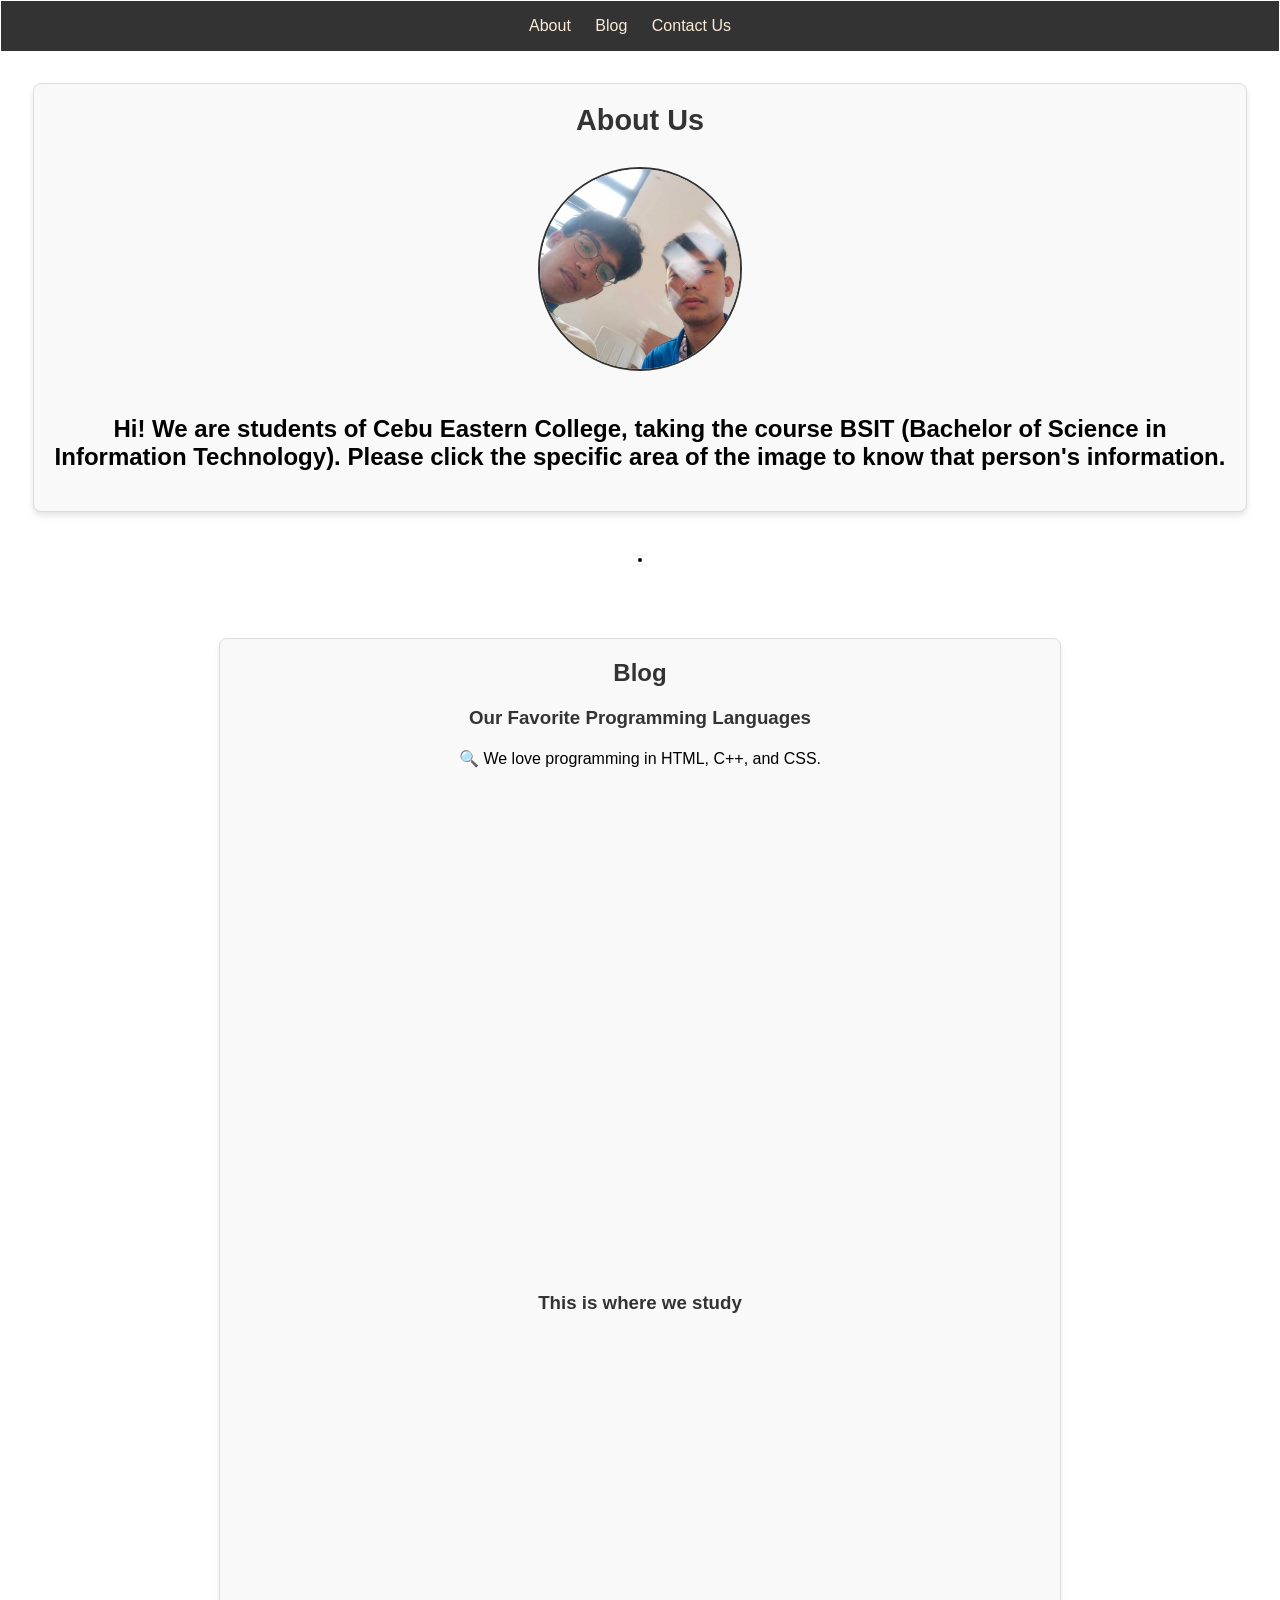
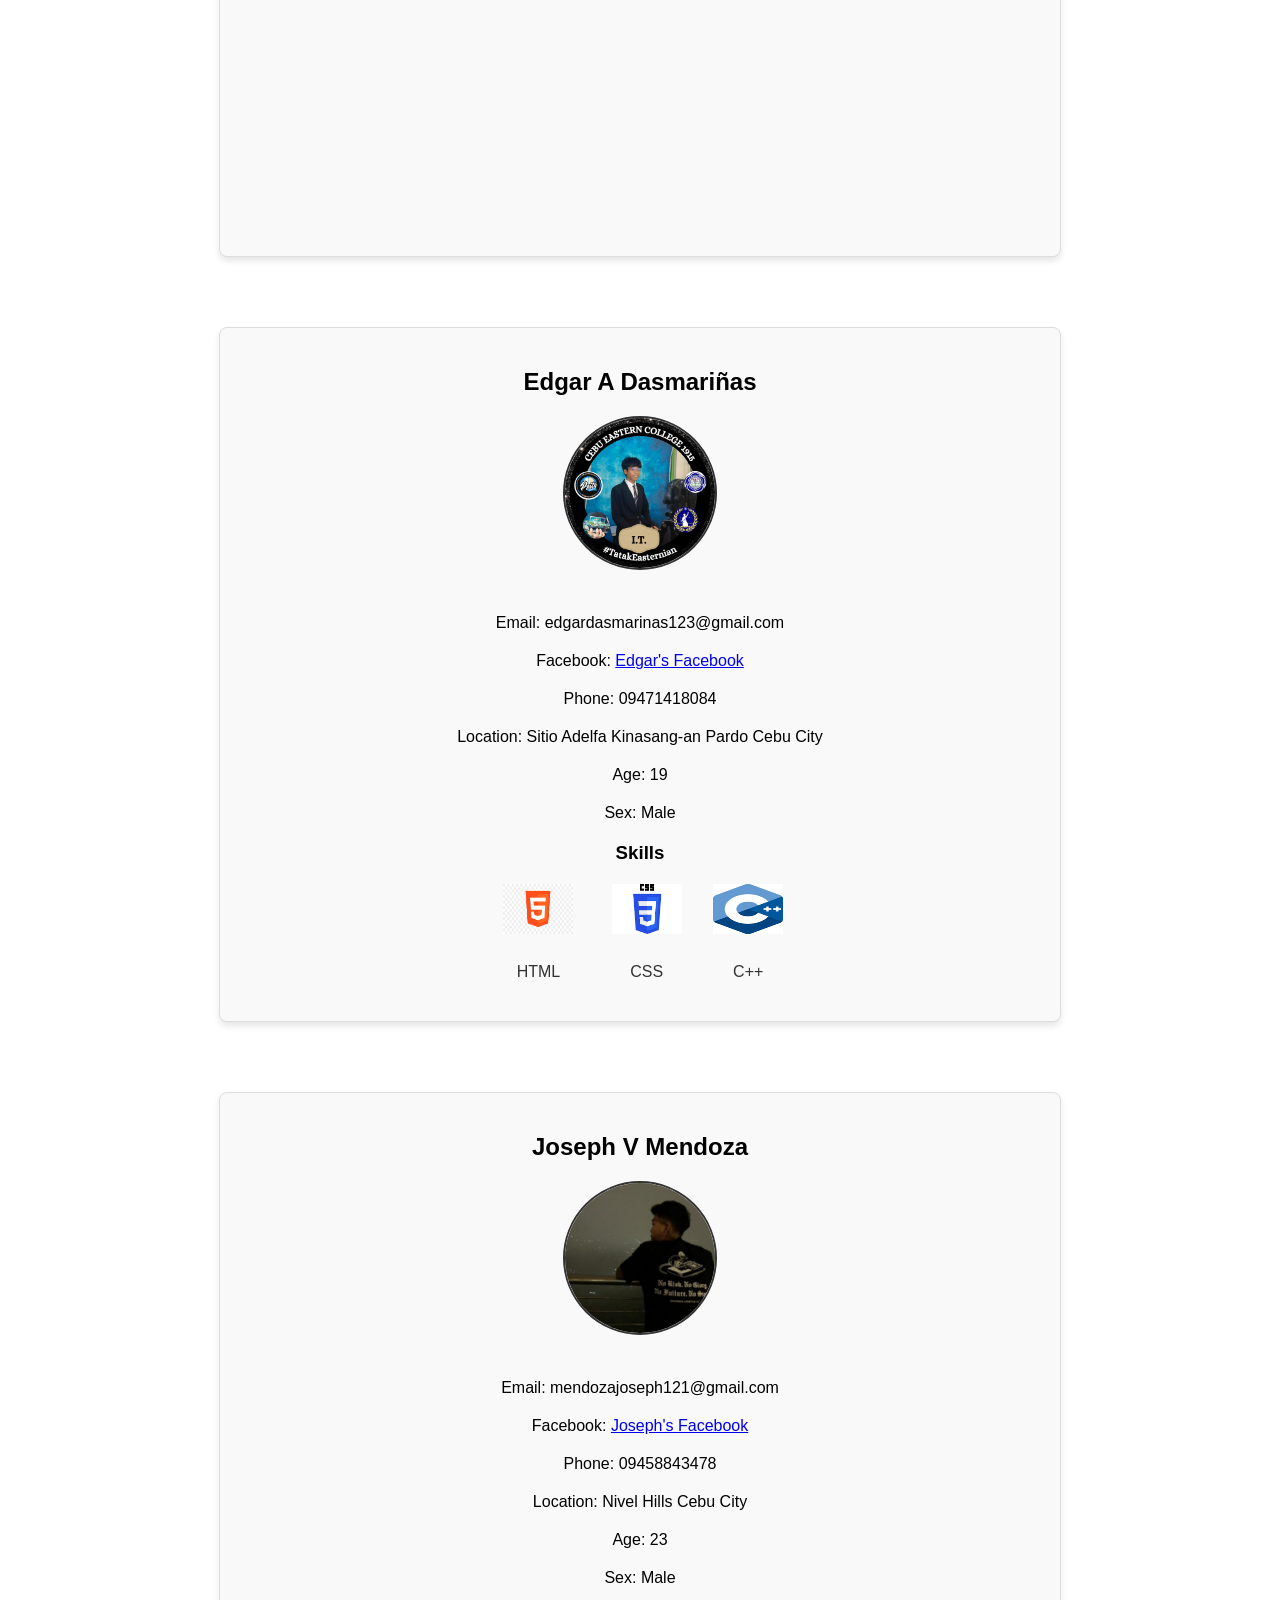
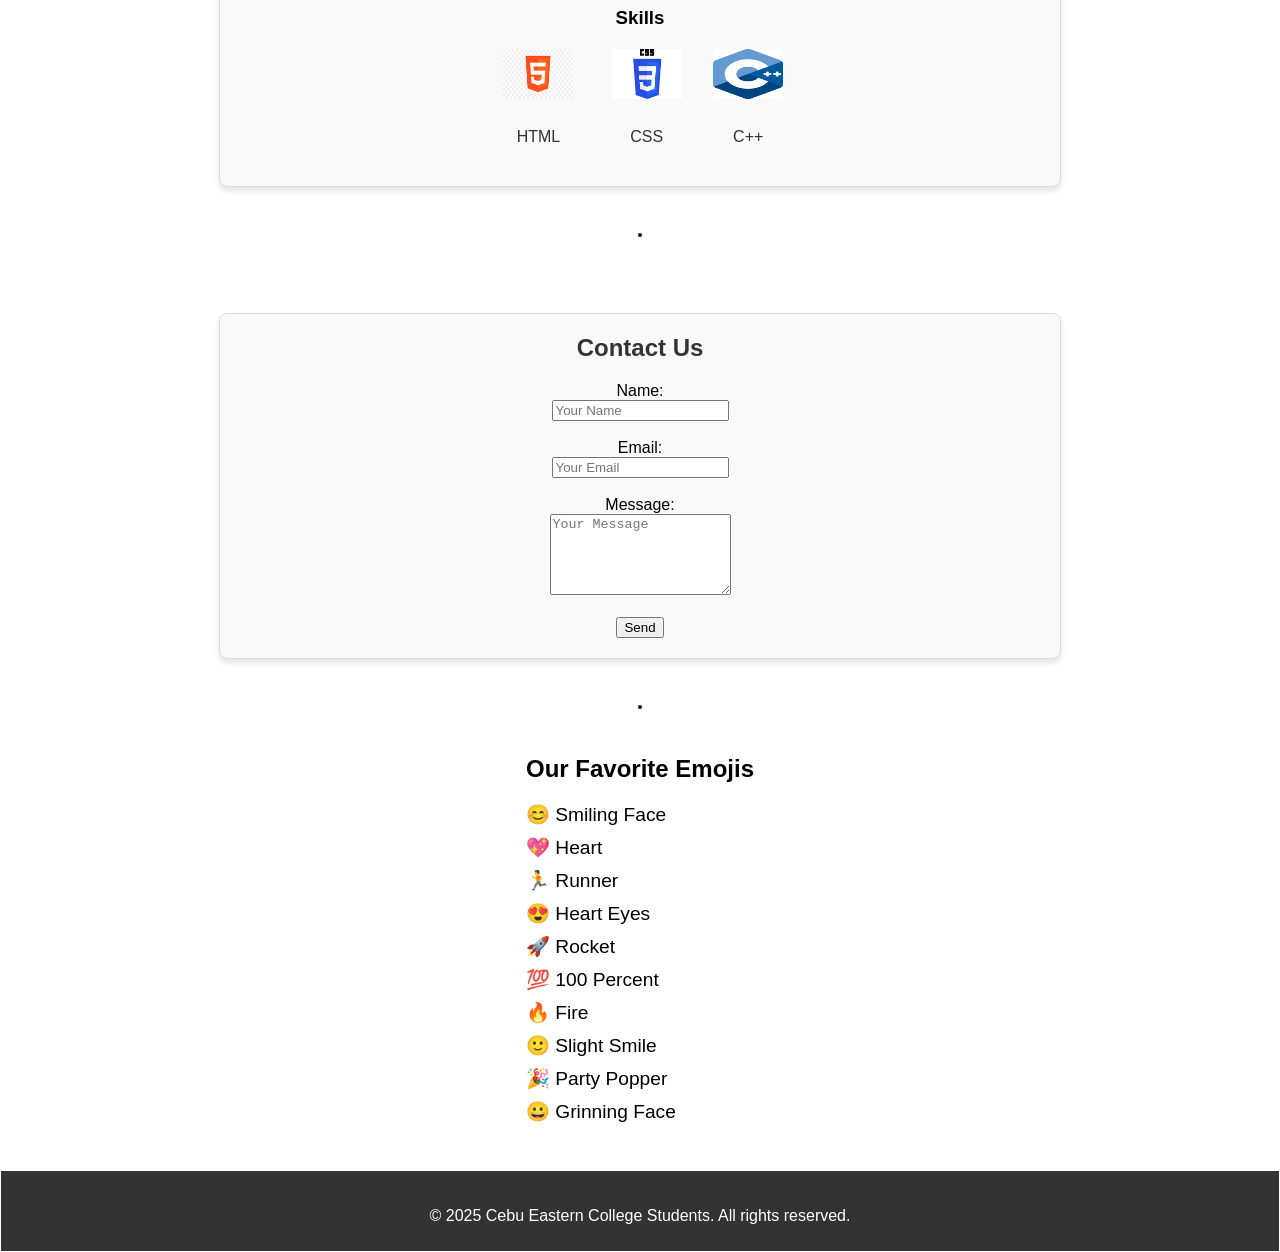
<file: Index.html>
<!DOCTYPE html>
<html lang="en">
<head>
    <meta charset="UTF-8">
    <meta name="viewport" content="width=device-width, initial-scale=1.0">
    <title>Portfolio 📚</title>
    <link rel="stylesheet" href="style.css">
    <link rel="icon" href="chill.jpeg" type="image/x-icon">
</head>
<body>
    <header>
        <nav>
            <ul>
                <li><a href="#about">About</a></li>
                <li><a href="#blog">Blog</a></li>
                <li><a href="#contact">Contact Us</a></li>
            </ul>
        </nav>
    </header>

    <main>
        <section id="about">
            <h1>About Us</h1>
            <img src="483164122_1168536881308883_6213831400545371193_n.jpg" alt="About Us Image" usemap="#person-map">
            <map name="person-map">
                <area shape="circle" coords="55,80,40" href="#person1-info" alt="Edgar A Dasmariñas">
                <area shape="circle" coords="155,90,35" href="#person2-info" alt="Joseph V Mendoza">
            </map>
            <h2>Hi! We are students of Cebu Eastern College, taking the course BSIT (Bachelor of Science in Information Technology). Please click the specific area of the image to know that person's information.</h2>
        </section>
        <br><hr><br>
        <section id="blog" class="blog-section">
            <h1>Blog</h1>
            <article>
                <h1>Our Favorite Programming Languages</h1>
                <p>🔍 We love programming in HTML, C++, and CSS.</p>
                <iframe src="https://www.youtube.com/embed/HD13eq_Pmp8" frameborder="0" allow="accelerometer; autoplay; clipboard-write; encrypted-media; gyroscope; picture-in-picture" allowfullscreen></iframe>
             
                <h1>This is where we study</h1>
                <iframe src="https://www.google.com/maps/embed?pb=!1m14!1m8!1m3!1d15698.482106265524!2d123.8943!3d10.3157!3m2!1i1024!2i768!4f13.1!3m3!1m2!1s0x339e32c7bf4bfeb7%3A0xabae95d2e909e573!2s7VVW%2BQC%20Cebu%20City%2C%20Cebu!5e0!3m2!1sen!2sph!4v1617701260123!5m2!1sen!2sph" frameborder="0" allowfullscreen loading="lazy"></iframe>
            </article>
        </section>

<section id="person1-info" class="info-section">
    <h2>Edgar A Dasmariñas</h2>
    <div class="person1-image">
        <img src="eds.jpg" alt="Edgar A Dasmariñas Image">
    </div>
    <p>Email: edgardasmarinas123@gmail.com</p>
    <p>Facebook: <a href="https://www.facebook.com/edgar.dasmarinas.2024" target="_blank">Edgar's Facebook</a></p>
    <p>Phone: 09471418084</p>
    <p>Location: Sitio Adelfa Kinasang-an Pardo Cebu City</p>
    <p>Age: 19</p>
    <p>Sex: Male</p>
    <h3>Skills</h3>
    <div class="skills">
        <div class="skill">
            <img src="html.png" alt="HTML Logo"> <!-- Placeholder for HTML logo -->
            <p>HTML</p>
        </div>
        <div class="skill">
            <img src="css.png" alt="CSS Logo"> <!-- Placeholder for CSS logo -->
            <p>CSS</p>
        </div>
        <div class="skill">
            <img src="cpp.png" alt="C++ Logo"> <!-- Placeholder for C++ logo -->
            <p>C++</p>
        </div>
    </div>
</section>

<section id="person2-info" class="info-section">
    <h2>Joseph V Mendoza</h2>
    <div class="person2-image">
        <img src="Seph.jpg" alt="Joseph V Mendoza's Image">
    </div>
    <p>Email: mendozajoseph121@gmail.com</p>
    <p>Facebook: <a href="https://www.facebook.com/5heeyjoseph" target="_blank">Joseph's Facebook</a></p>
    <p>Phone: 09458843478</p>
    <p>Location: Nivel Hills Cebu City</p>
    <p>Age: 23</p>
    <p>Sex: Male</p>
    <h3>Skills</h3>
    <div class="skills">
        <div class="skill">
            <img src="html.png" alt="HTML Logo"> <!-- Placeholder for HTML logo -->
            <p>HTML</p>
        </div>
        <div class="skill">
            <img src="css.png" alt="CSS Logo"> <!-- Placeholder for CSS logo -->
            <p>CSS</p>
        </div>
        <div class="skill">
            <img src="cpp.png" alt="C++ Logo"> <!-- Placeholder for C++ logo -->
            <p>C++</p>
        </div>
    </div>
</section>
        <br><hr><br>
        <section id="contact">
            <h1>Contact Us</h1>
            <form action="/submit" method="post">
                <label for="name">Name:</label><br>
                <input type="text" id="name" name="name" placeholder="Your Name" required><br><br>
                <label for="email">Email:</label><br>
                <input type="email" id="email" name="email" placeholder="Your Email" required><br><br>
                <label for="message">Message:</label><br>
                <textarea id="message" name="message" rows="5" placeholder="Your Message" required></textarea><br><br>
                <button type="submit">Send</button>
            </form>
        </section>
<br><hr><br>
        <aside>
            <h2>Our Favorite Emojis</h2>
                <ul>
                    <li>😊 Smiling Face</li>
                    <li>💖 Heart</li>
                    <li>🏃 Runner</li>
                    <li>😍 Heart Eyes</li>
                    <li>🚀 Rocket</li>
                    <li>💯 100 Percent</li>
                    <li>🔥 Fire</li>
                    <li>🙂 Slight Smile</li>
                    <li>🎉 Party Popper</li>
                    <li>😀 Grinning Face</li>
                </ul>
        </aside>
                
    </main>

    <footer>
        <p>&copy; 2025 Cebu Eastern College Students. All rights reserved.</p>
    </footer>
</body>
</html>
</file>
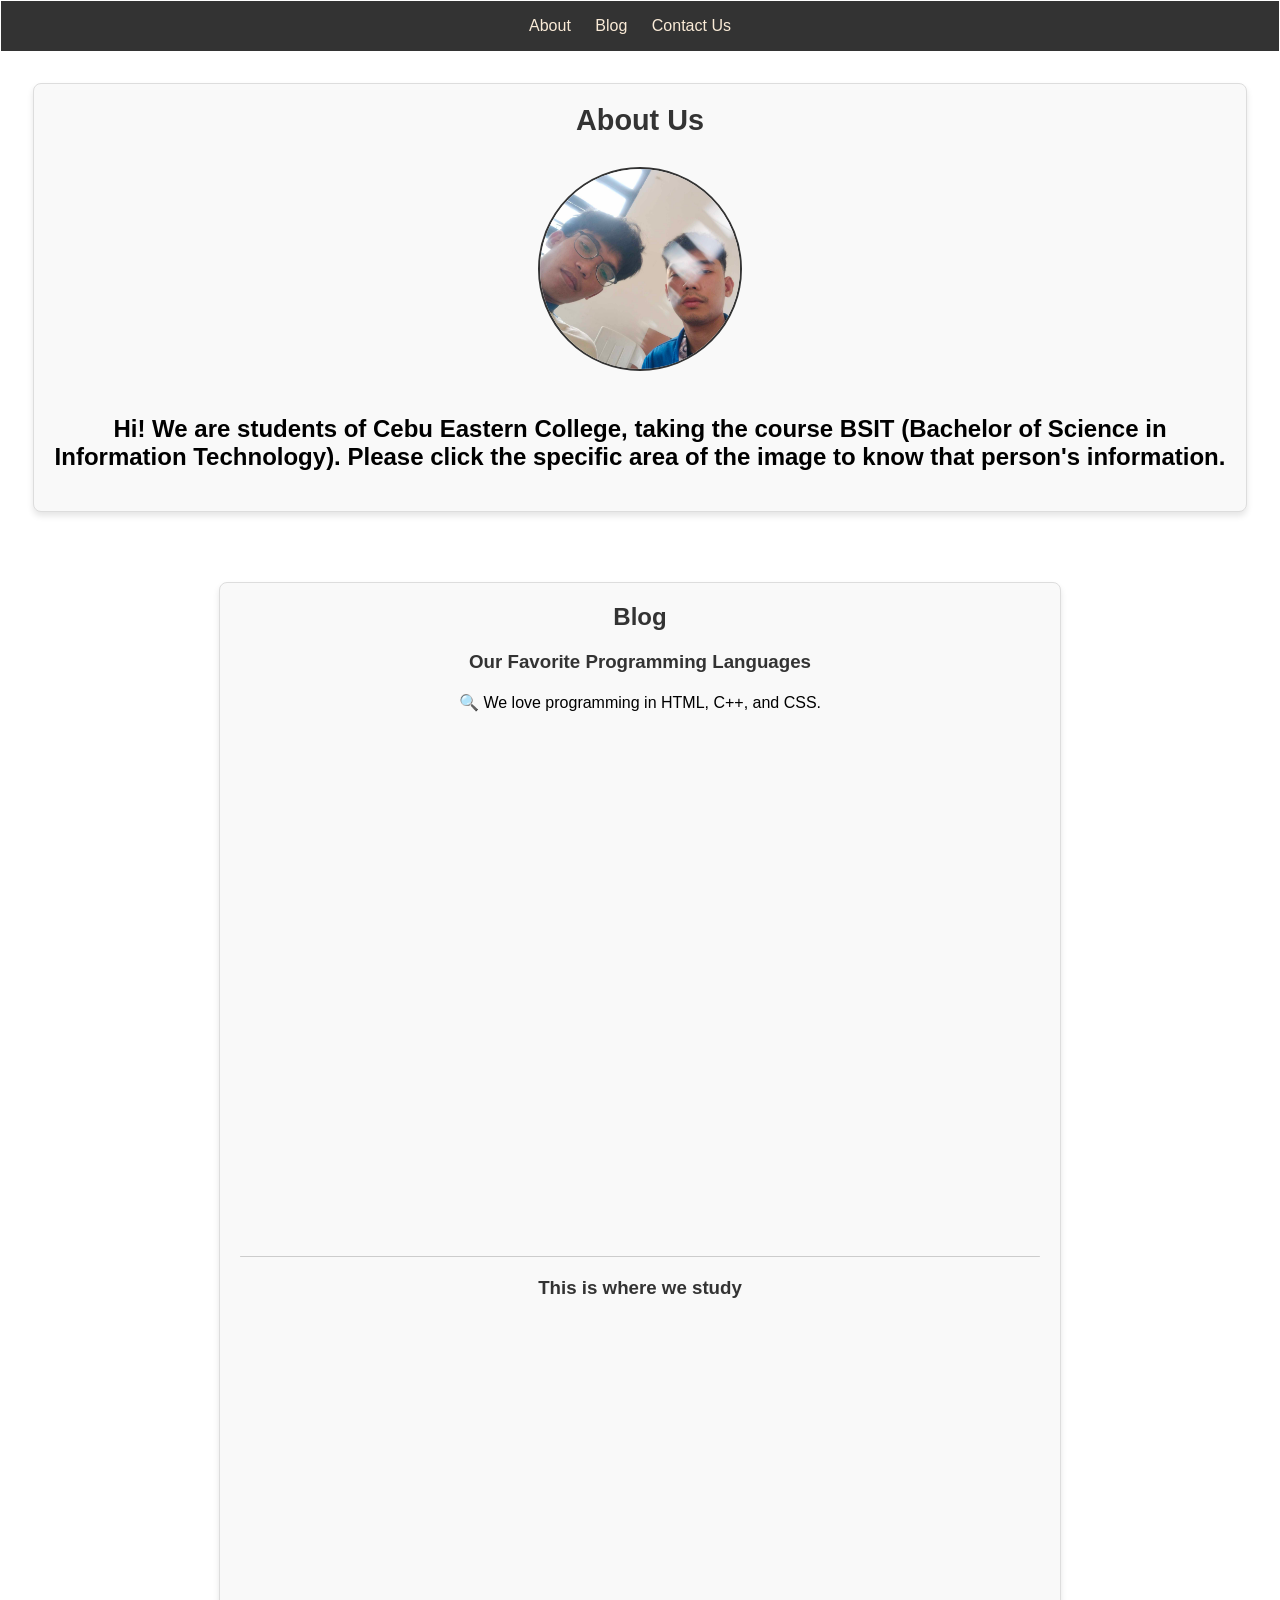
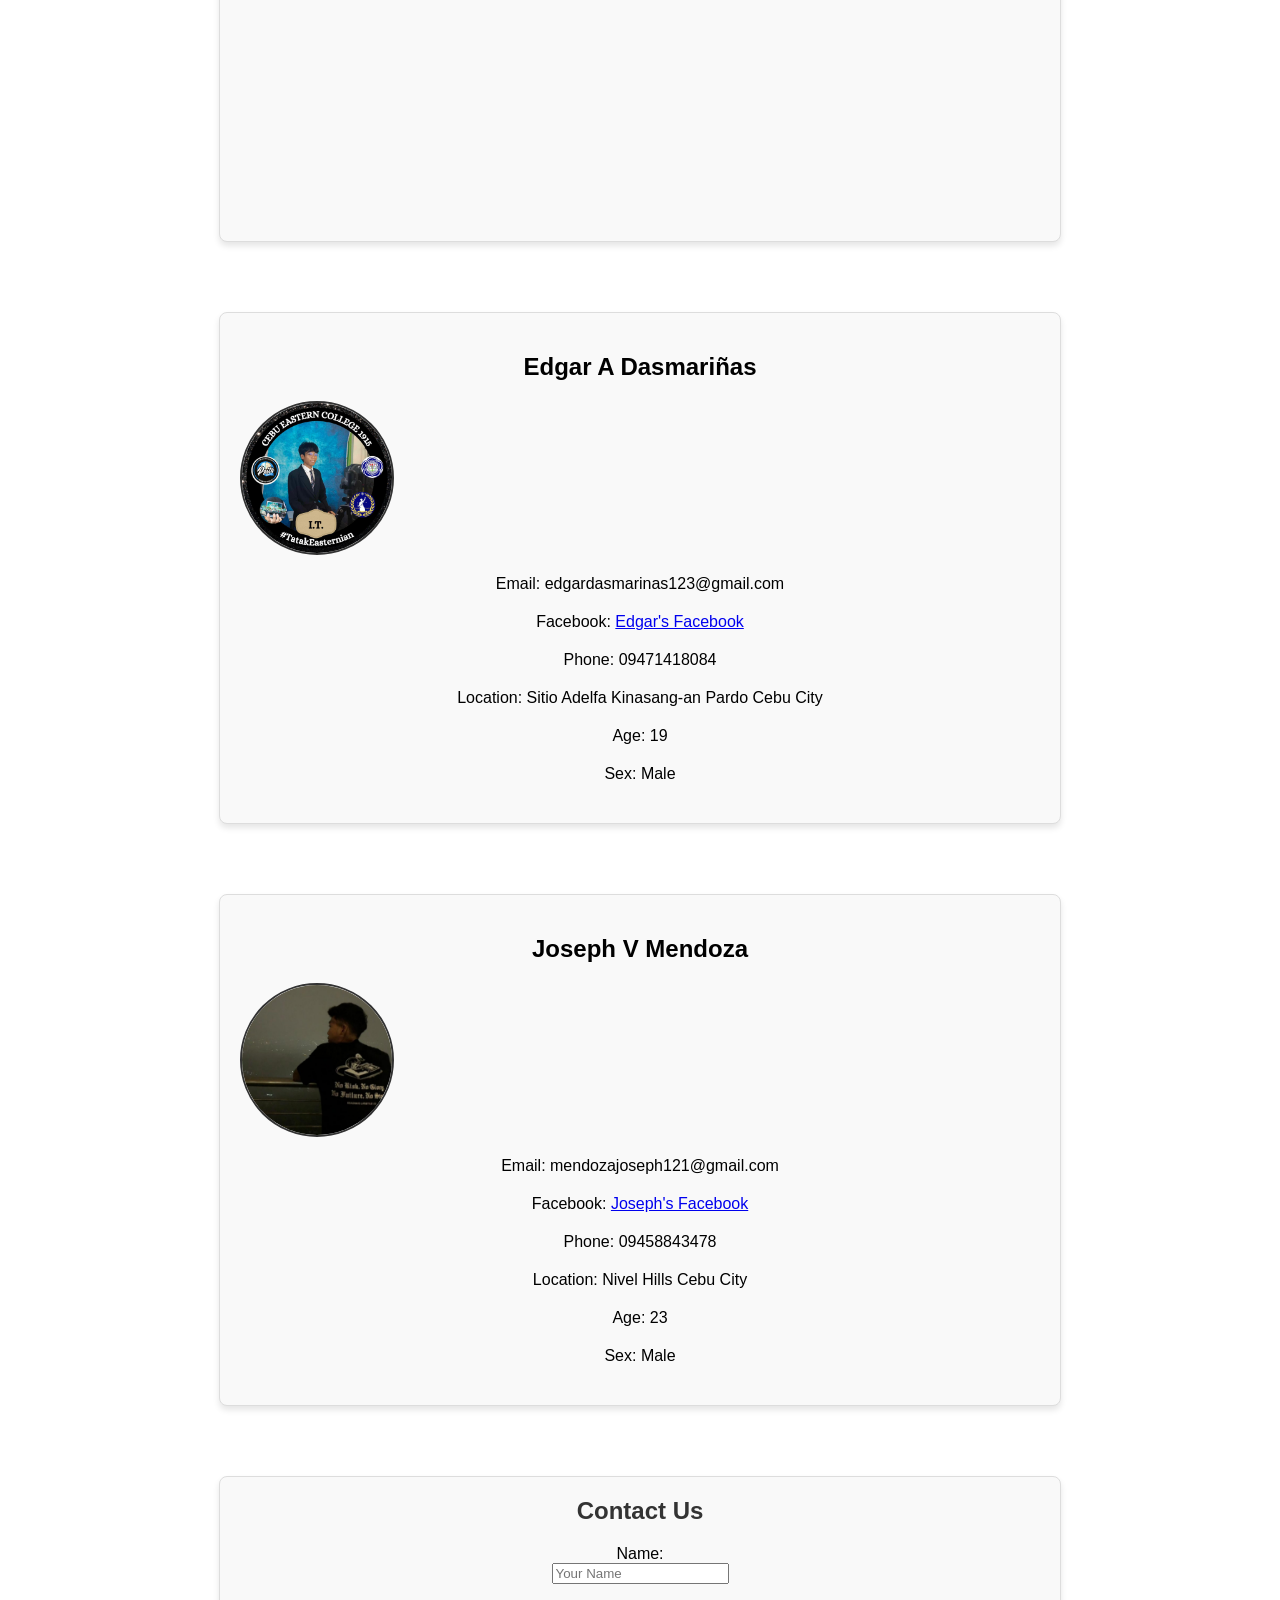
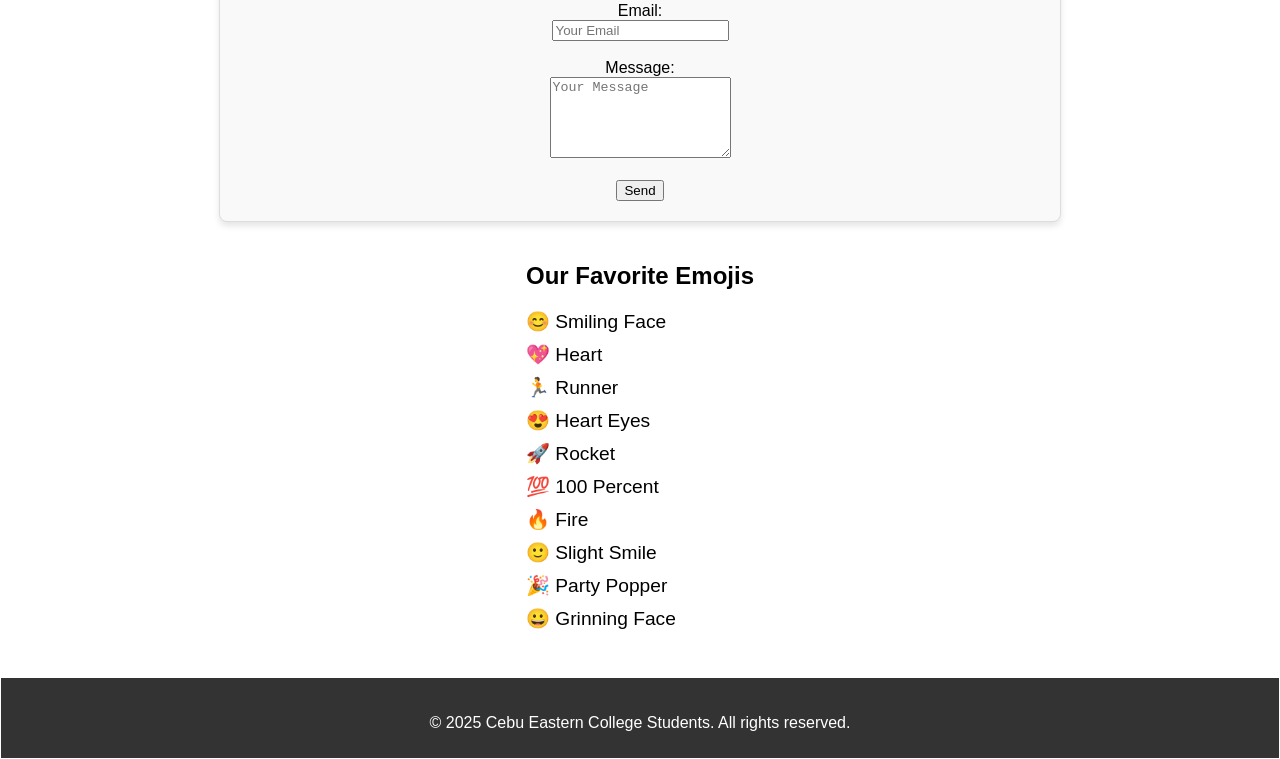
<file: h1.html>
<!DOCTYPE html>
<html lang="en">
<head>
    <meta charset="UTF-8">
    <meta name="viewport" content="width=device-width, initial-scale=1.0">
    <title>Portfolio 📚</title>
    <link rel="stylesheet" href="style.css">
    <link rel="icon" href="chill.jpeg" type="image/x-icon">
</head>
<body>
    <header>
        <nav>
            <ul>
                <li><a href="#about">About</a></li>
                <li><a href="#blog">Blog</a></li>
                <li><a href="#contact">Contact Us</a></li>
            </ul>
        </nav>
    </header>

    <main>
        <section id="about">
            <h1>About Us</h1>
            <img src="483164122_1168536881308883_6213831400545371193_n.jpg" alt="About Us Image" usemap="#person-map">
            <map name="person-map">
                <area shape="circle" coords="55,80,40" href="#person1-info" alt="Edgar A Dasmariñas">
                <area shape="circle" coords="155,90,35" href="#person2-info" alt="Joseph V Mendoza">
            </map>
            <h2>Hi! We are students of Cebu Eastern College, taking the course BSIT (Bachelor of Science in Information Technology). Please click the specific area of the image to know that person's information.</h2>
        </section>
        
        <section id="blog" class="blog-section">
            <h1>Blog</h1>
            <article>
                <h1>Our Favorite Programming Languages</h1>
                <p>🔍 We love programming in HTML, C++, and CSS.</p>
                <iframe src="https://www.youtube.com/embed/HD13eq_Pmp8" frameborder="0" allow="accelerometer; autoplay; clipboard-write; encrypted-media; gyroscope; picture-in-picture" allowfullscreen></iframe>
                
                <hr>

                <h1>This is where we study</h1>
                <iframe src="https://www.google.com/maps/embed?pb=!1m14!1m8!1m3!1d15698.482106265524!2d123.8943!3d10.3157!3m2!1i1024!2i768!4f13.1!3m3!1m2!1s0x339e32c7bf4bfeb7%3A0xabae95d2e909e573!2s7VVW%2BQC%20Cebu%20City%2C%20Cebu!5e0!3m2!1sen!2sph!4v1617701260123!5m2!1sen!2sph" frameborder="0" allowfullscreen loading="lazy"></iframe>
            </article>
        </section>

        <section id="person1-info" class="info-section">
            <h2>Edgar A Dasmariñas</h2>
            <div class="person1-image">
                <img src="eds.jpg" alt="Edgar A Dasmariñas Image" class="circle-image">
            </div>
            <p>Email: edgardasmarinas123@gmail.com</p>
            <p>Facebook: <a href="https://www.facebook.com/edgar.dasmarinas.2024" target="_blank">Edgar's Facebook</a></p>
            <p>Phone: 09471418084</p>
            <p>Location: Sitio Adelfa Kinasang-an Pardo Cebu City</p>
            <p>Age: 19</p>
            <p>Sex: Male</p>
        </section>
        
        <section id="person2-info" class="info-section">
            <h2>Joseph V Mendoza</h2>
            <div class="person2-image">
                <img src="Seph.jpg" alt="Joseph V Mendoza's Image" class="circle-image">
            </div>
            <p>Email: mendozajoseph121@gmail.com</p>
            <p>Facebook: <a href="https://www.facebook.com/5heeyjoseph" target="_blank">Joseph's Facebook</a></p>
            <p>Phone: 09458843478</p>
            <p>Location: Nivel Hills Cebu City</p>
            <p>Age: 23</p>
            <p>Sex: Male</p>
        </section>
        
        <section id="contact">
            <h1>Contact Us</h1>
            <form action="/submit" method="post">
                <label for="name">Name:</label><br>
                <input type="text" id="name" name="name" placeholder="Your Name" required><br><br>
                <label for="email">Email:</label><br>
                <input type="email" id="email" name="email" placeholder="Your Email" required><br><br>
                <label for="message">Message:</label><br>
                <textarea id="message" name="message" rows="5" placeholder="Your Message" required></textarea><br><br>
                <button type="submit">Send</button>
            </form>
        </section>

        <aside>
            <h2>Our Favorite Emojis</h2>
                <ul>
                    <li>😊 Smiling Face</li>
                    <li>💖 Heart</li>
                    <li>🏃 Runner</li>
                    <li>😍 Heart Eyes</li>
                    <li>🚀 Rocket</li>
                    <li>💯 100 Percent</li>
                    <li>🔥 Fire</li>
                    <li>🙂 Slight Smile</li>
                    <li>🎉 Party Popper</li>
                    <li>😀 Grinning Face</li>
                </ul>
        </aside>
                
    </main>

    <footer>
        <p>&copy; 2025 Cebu Eastern College Students. All rights reserved.</p>
    </footer>
</body>
</html>
</file>
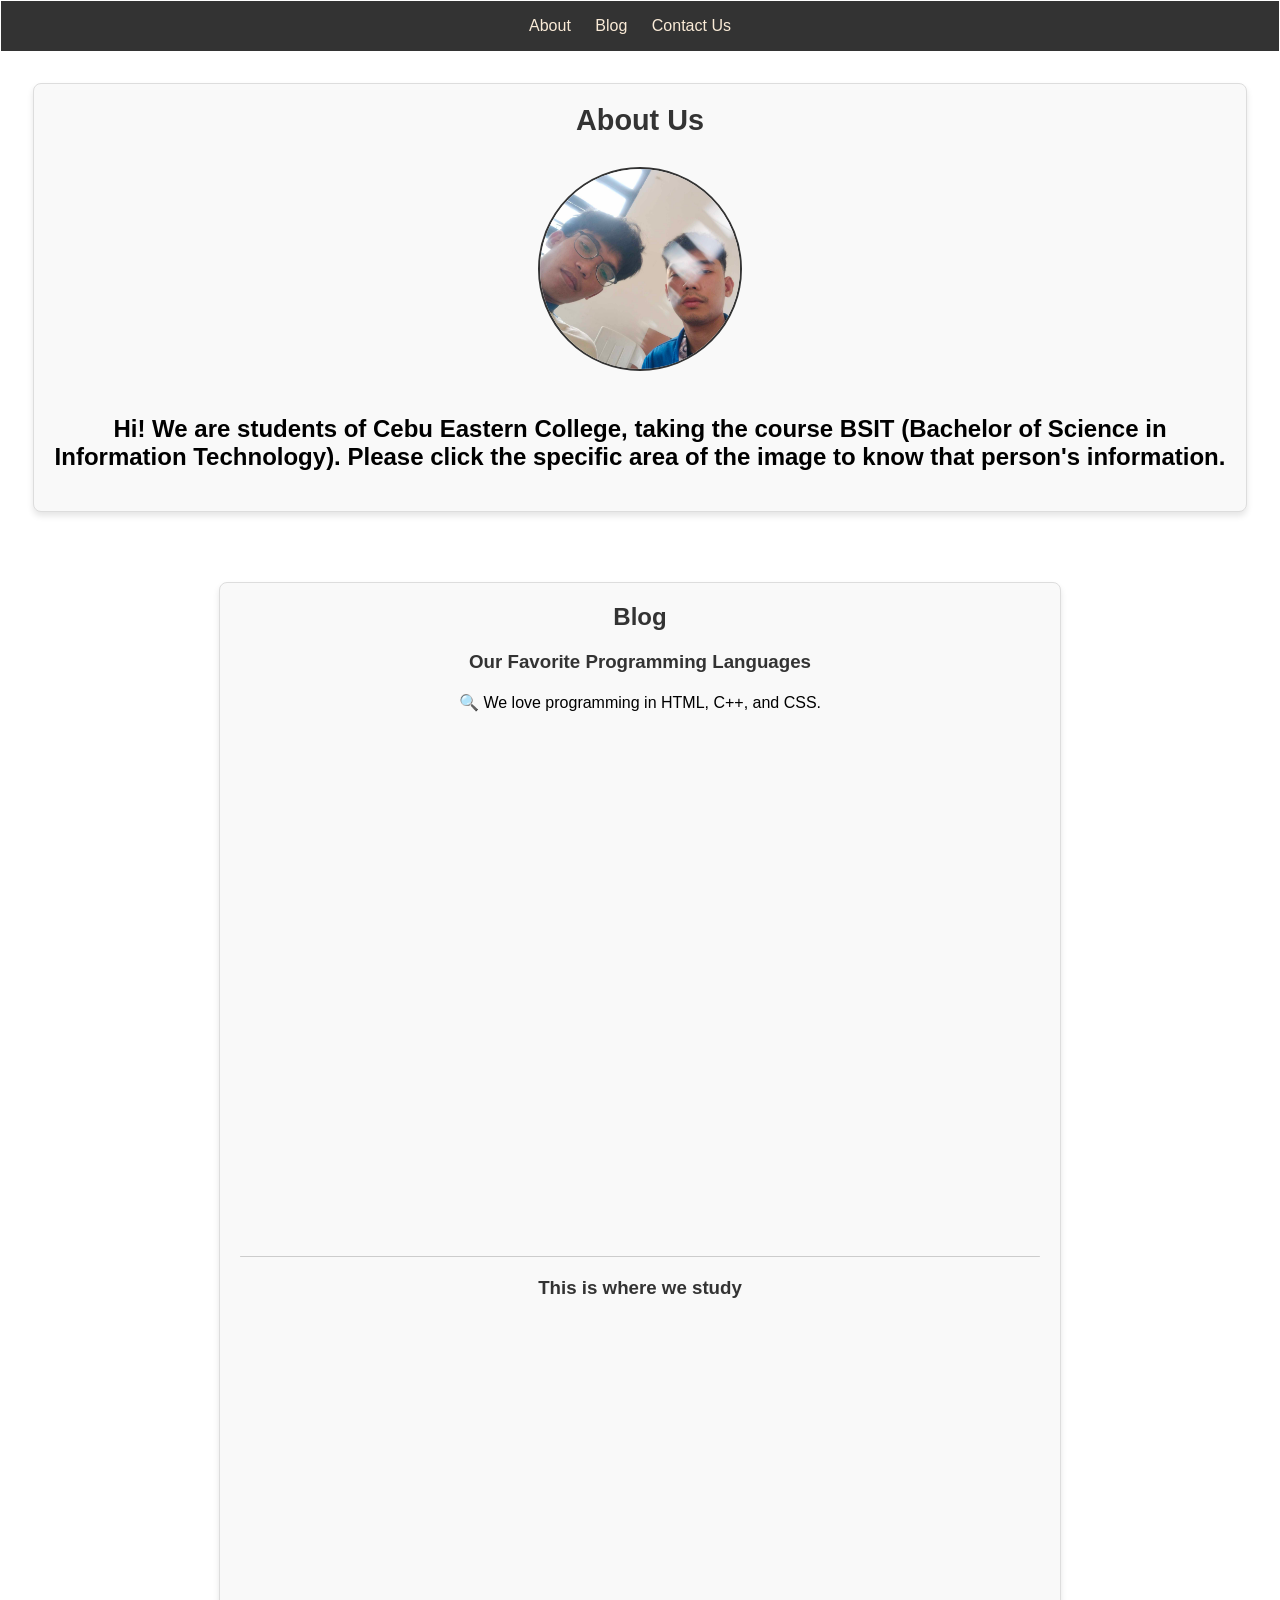
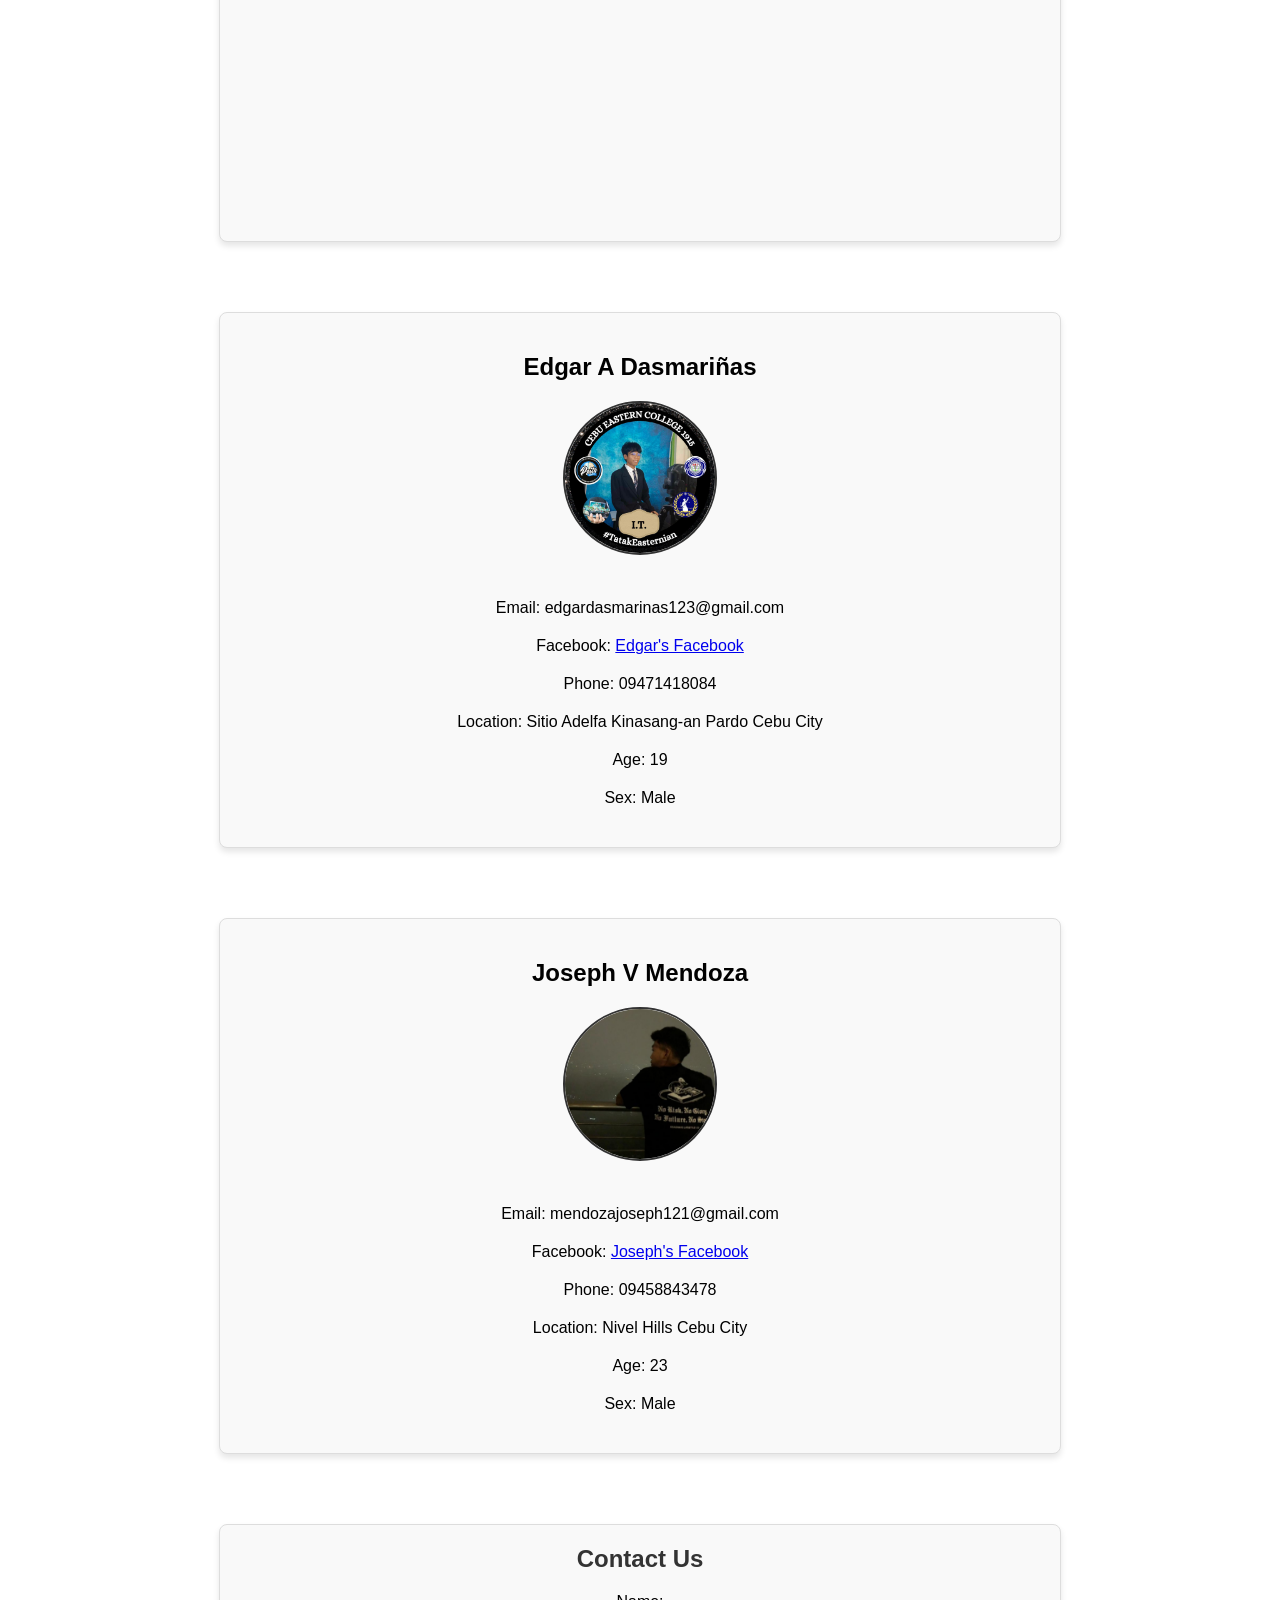
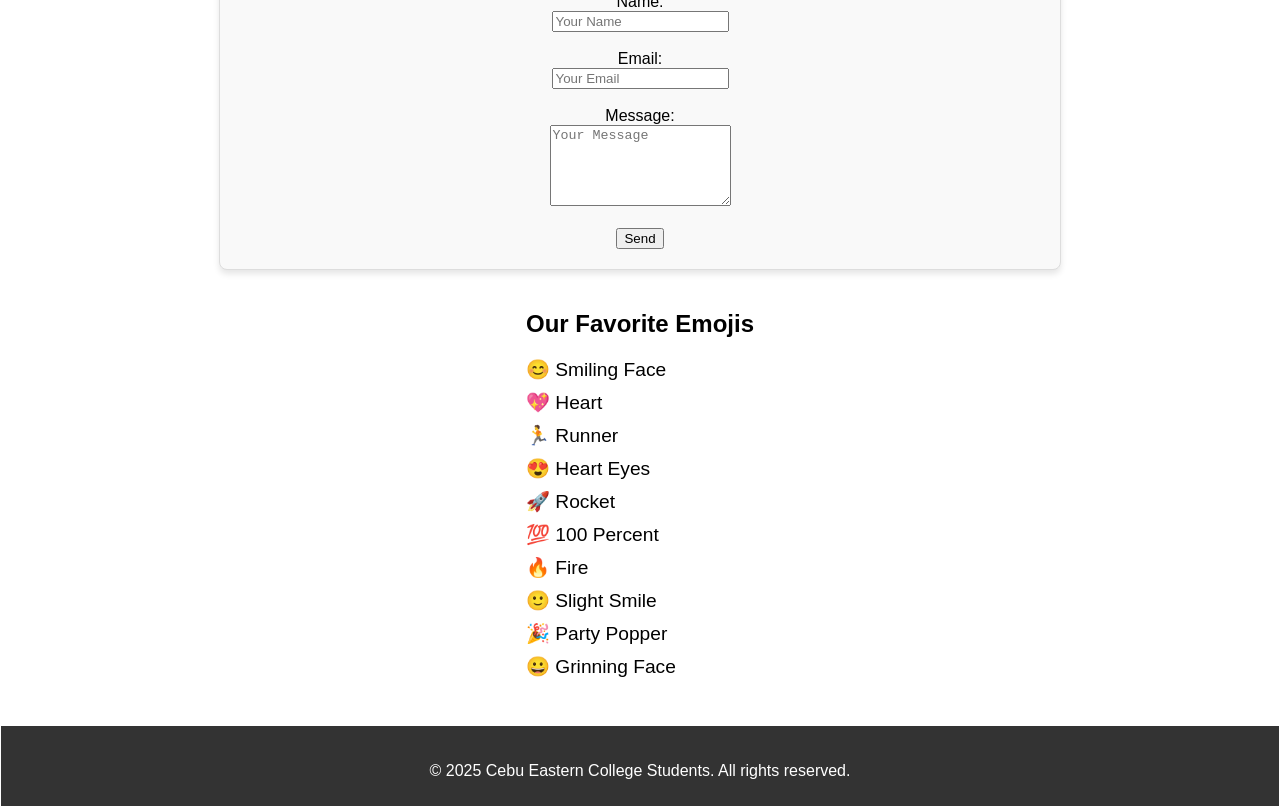
<file: index.html.html>
<!DOCTYPE html>
<html lang="en">
<head>
    <meta charset="UTF-8">
    <meta name="viewport" content="width=device-width, initial-scale=1.0">
    <title>Portfolio 📚</title>
    <link rel="stylesheet" href="style.css">
    <link rel="icon" href="chill.jpeg" type="image/x-icon">
</head>
<body>
    <header>
        <nav>
            <ul>
                <li><a href="#about">About</a></li>
                <li><a href="#blog">Blog</a></li>
                <li><a href="#contact">Contact Us</a></li>
            </ul>
        </nav>
    </header>

    <main>
        <section id="about">
            <h1>About Us</h1>
            <img src="483164122_1168536881308883_6213831400545371193_n.jpg" alt="About Us Image" usemap="#person-map">
            <map name="person-map">
                <area shape="circle" coords="55,80,40" href="#person1-info" alt="Edgar A Dasmariñas">
                <area shape="circle" coords="155,90,35" href="#person2-info" alt="Joseph V Mendoza">
            </map>
            <h2>Hi! We are students of Cebu Eastern College, taking the course BSIT (Bachelor of Science in Information Technology). Please click the specific area of the image to know that person's information.</h2>
        </section>
        
        <section id="blog" class="blog-section">
            <h1>Blog</h1>
            <article>
                <h1>Our Favorite Programming Languages</h1>
                <p>🔍 We love programming in HTML, C++, and CSS.</p>
                <iframe src="https://www.youtube.com/embed/HD13eq_Pmp8" frameborder="0" allow="accelerometer; autoplay; clipboard-write; encrypted-media; gyroscope; picture-in-picture" allowfullscreen></iframe>
                
                <hr>

                <h1>This is where we study</h1>
                <iframe src="https://www.google.com/maps/embed?pb=!1m14!1m8!1m3!1d15698.482106265524!2d123.8943!3d10.3157!3m2!1i1024!2i768!4f13.1!3m3!1m2!1s0x339e32c7bf4bfeb7%3A0xabae95d2e909e573!2s7VVW%2BQC%20Cebu%20City%2C%20Cebu!5e0!3m2!1sen!2sph!4v1617701260123!5m2!1sen!2sph" frameborder="0" allowfullscreen loading="lazy"></iframe>
            </article>
        </section>

        <section id="person1-info" class="info-section">
            <h2>Edgar A Dasmariñas</h2>
            <div class="person1-image">
                <img src="eds.jpg" alt="Edgar A Dasmariñas Image">
            </div>
            <p>Email: edgardasmarinas123@gmail.com</p>
            <p>Facebook: <a href="https://www.facebook.com/edgar.dasmarinas.2024" target="_blank">Edgar's Facebook</a></p>
            <p>Phone: 09471418084</p>
            <p>Location: Sitio Adelfa Kinasang-an Pardo Cebu City</p>
            <p>Age: 19</p>
            <p>Sex: Male</p>
        </section>
        
        <section id="person2-info" class="info-section">
            <h2>Joseph V Mendoza</h2>
            <div class="person2-image">
                <img src="Seph.jpg" alt="Joseph V Mendoza's Image">
            </div>
            <p>Email: mendozajoseph121@gmail.com</p>
            <p>Facebook: <a href="https://www.facebook.com/5heeyjoseph" target="_blank">Joseph's Facebook</a></p>
            <p>Phone: 09458843478</p>
            <p>Location: Nivel Hills Cebu City</p>
            <p>Age: 23</p>
            <p>Sex: Male</p>
        </section>
        
        <section id="contact">
            <h1>Contact Us</h1>
            <form action="/submit" method="post">
                <label for="name">Name:</label><br>
                <input type="text" id="name" name="name" placeholder="Your Name" required><br><br>
                <label for="email">Email:</label><br>
                <input type="email" id="email" name="email" placeholder="Your Email" required><br><br>
                <label for="message">Message:</label><br>
                <textarea id="message" name="message" rows="5" placeholder="Your Message" required></textarea><br><br>
                <button type="submit">Send</button>
            </form>
        </section>

        <aside>
            <h2>Our Favorite Emojis</h2>
                <ul>
                    <li>😊 Smiling Face</li>
                    <li>💖 Heart</li>
                    <li>🏃 Runner</li>
                    <li>😍 Heart Eyes</li>
                    <li>🚀 Rocket</li>
                    <li>💯 100 Percent</li>
                    <li>🔥 Fire</li>
                    <li>🙂 Slight Smile</li>
                    <li>🎉 Party Popper</li>
                    <li>😀 Grinning Face</li>
                </ul>
        </aside>
                
    </main>

    <footer>
        <p>&copy; 2025 Cebu Eastern College Students. All rights reserved.</p>
    </footer>
</body>
</html>
</file>
<file: style.css>
body {
    font-family: Arial, Helvetica, sans-serif;
    margin: 1px;
    padding: 0%;
}
hr{
    border: 2px solid black;
    border-radius: 8px; 
}
header {
    background-color: #333;
    color: #fff;
    padding: 1em;
    text-align: center;
}
header nav ul {
    list-style: none;
    margin: 0;
    padding: 0%;
}
header nav ul li {
    display: inline-block;
    margin-right: 20px;
}
header nav a {
    color: antiquewhite;
    text-decoration: none;
}
main {
    display: flex;
    flex-direction: column;
    align-items: center;
    padding: 2em;
}
section {
    background-color: #f2f2f2;
    padding: 1em;
    margin-bottom: 20px;
    box-shadow: 0 0 10px rgba(0, 0, 0, 0.1);
}
h1 {
    color: #333;
    margin-top: 0;
}
p {
    margin: 20px;
}
iframe {
    width: 100%;
    height: 500px;
    border: none;
}
img {
    width: 100%;
    height: auto;
    margin-bottom: 20px;
}
footer {
    background-color: #333;
    color: #fff;
    padding: 1em;
    text-align: center;
    clear: both;
}
footer p {
    margin-bottom: 10px;
}
.circle-image {
    width: 150px;
    height: 150px;
    border-radius: 50%;
    background-color: #ccc;
    display: flex;
    justify-content: center;
    align-items: center;
    overflow: hidden;
    position: relative;
}
.circle-image img {
    width: 150%;
    height: 150%;
    object-fit: cover;
}
.nav-links {
    position: absolute;
    width: 50%;
    height: 100%;
    cursor: pointer;
}
.nav-left {
    left: 0;
}
.nav-right {
    right: 0;
}
.info-section {
    margin-top: 50px;
    padding: 20px;
    text-align: center;
    background-color: #f9f9f9;
    border: 1px solid #ddd;
    border-radius: 8px;
    box-shadow: 0 4px 6px rgba(0, 0, 0, 0.1);
    width: 100%;
    max-width: 800px;
    min-height: 300px;
}
.blog-section {
    margin-top: 50px;
    padding: 20px;
    text-align: center;
    background-color: #f9f9f9;
    border: 1px solid #ddd;
    border-radius: 8px;
    box-shadow: 0 4px 6px rgba(0, 0, 0, 0.1);
    width: 100%;
    max-width: 800px;
    min-height: 300px;
}
#contact {
    margin-top: 50px;
    padding: 20px;
    text-align: center;
    background-color: #f9f9f9;
    border: 1px solid #ddd;
    border-radius: 8px;
    box-shadow: 0 4px 6px rgba(0, 0, 0, 0.1);
    width: 100%;
    max-width: 800px;
    min-height: 300px;
}
.blog-section hr {
    border: 0;
    height: 1px;
    background: #ccc;
    margin: 20px 0;
}
.person1-image {
    margin-bottom: 15px;
}
.person2-image {
    margin-bottom: 15px;
}
.person1-image img {
    width: 150px;
    height: 150px;
    border-radius: 50%;
    object-fit: cover;
    border: 2px solid #333;
}
.person2-image img {
    width: 150px;
    height: 150px;
    border-radius: 50%;
    object-fit: cover;
    border: 2px solid #333;
}
.skills {
    display: flex;
    justify-content: center;
    margin-top: 20px;
}
.skill {
    margin: 0 15px;
    text-align: center; 
}
.skill img {
    width: 70px;
    height: 50px; 
    margin-bottom: 5px; 
}
.skill p {
    font-size: 1em; 
    color: #333;
}
aside ul {
    list-style-type: none;
    padding: 0;
}
aside ul li {
    font-size: 1.2em;
    margin: 10px 0;
}
#about {
    text-align: center;
    padding: 20px;
    background-color: #f9f9f9;
    border: 1px solid #ddd;
    border-radius: 8px;
    box-shadow: 0 4px 6px rgba(0, 0, 0, 0.1);
}
#about img {
    width: 200px;
    height: 200px;
    border-radius: 50%;
    object-fit: cover;
    border: 2px solid #333;
    margin: 20px 0;
}
area {
    cursor: pointer;
}
#about h1 {
    color: #333;
    font-size: 1.8em;
    margin-bottom: 10px;
}
#about p {
    color: #666;
    font-size: 1.2em;
    margin-bottom: 20px;
}
@media screen and (max-width: 768px) {
    .circle-image {
        width: 120px;
        height: 120px;
    }
    .info-section,
    .blog-section {
        padding: 10px;
    }
    nav ul {
        flex-direction: column;
        text-align: center;
    }
    iframe {
        width: 100%;
        height: 400px;
    }
}
</file>
